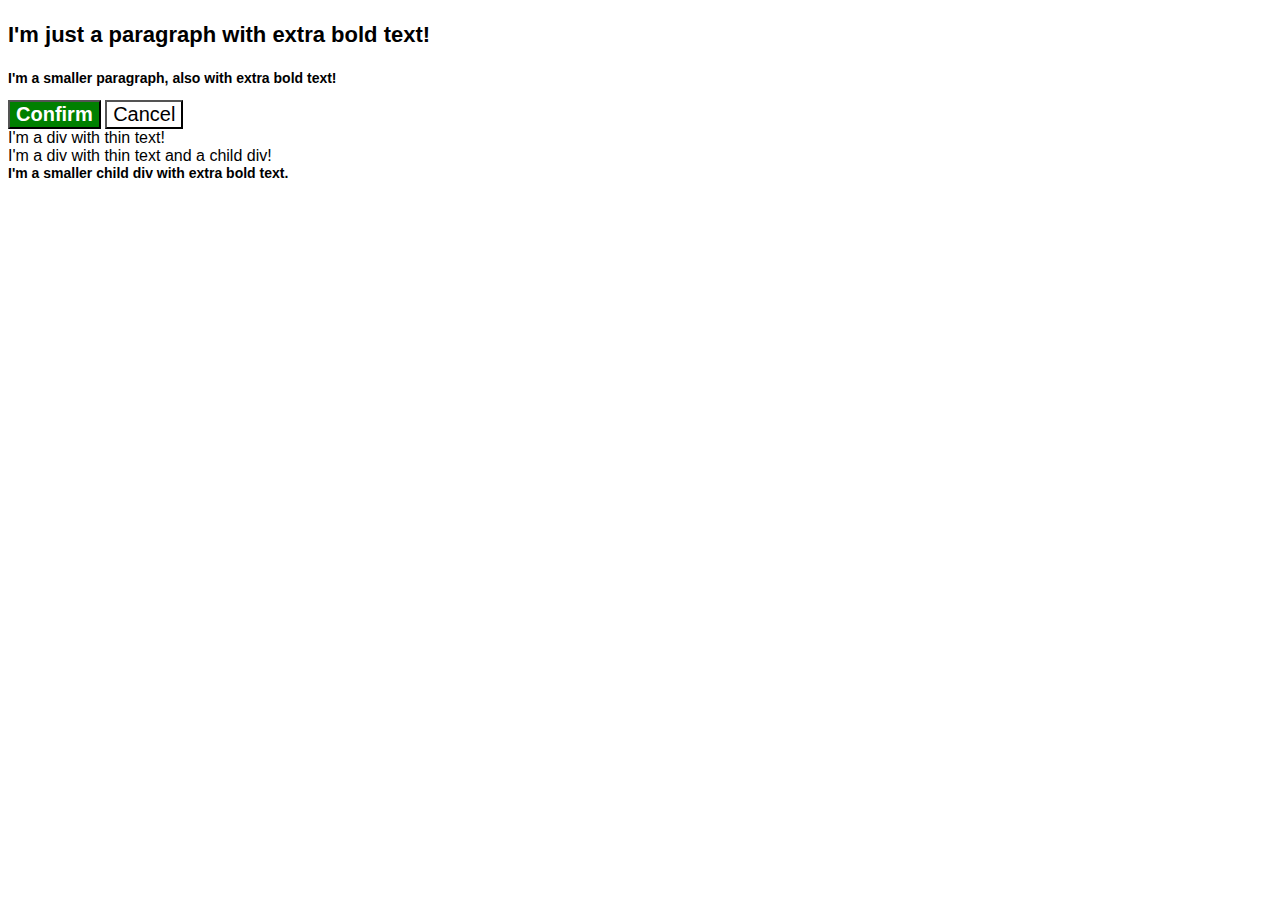
<file: CSS_Exercises/CascadeExercise/index.html>
<!DOCTYPE html>
<html lang="en">
  <head>
    <meta charset="UTF-8">
    <meta http-equiv="X-UA-Compatible" content="IE=edge">
    <meta name="viewport" content="width=device-width, initial-scale=1.0">
    <title>Fix the Cascade</title>
    <link rel="stylesheet" href="style.css">
  </head>
  <body>
    <p class="para">I'm just a paragraph with extra bold text!</p>
    <p class="para small-para">I'm a smaller paragraph, also with extra bold text!</p>

    <button id="confirm-button" class="button confirm">Confirm</button>
    <button id="cancel-button" class="button cancel">Cancel</button>

    <div class="text">I'm a div with thin text!</div>
    <div class="text">I'm a div with thin text and a child div!
      <div class="text child">I'm a smaller child div with extra bold text.</div>
    </div>
  </body>
</html>
</file>
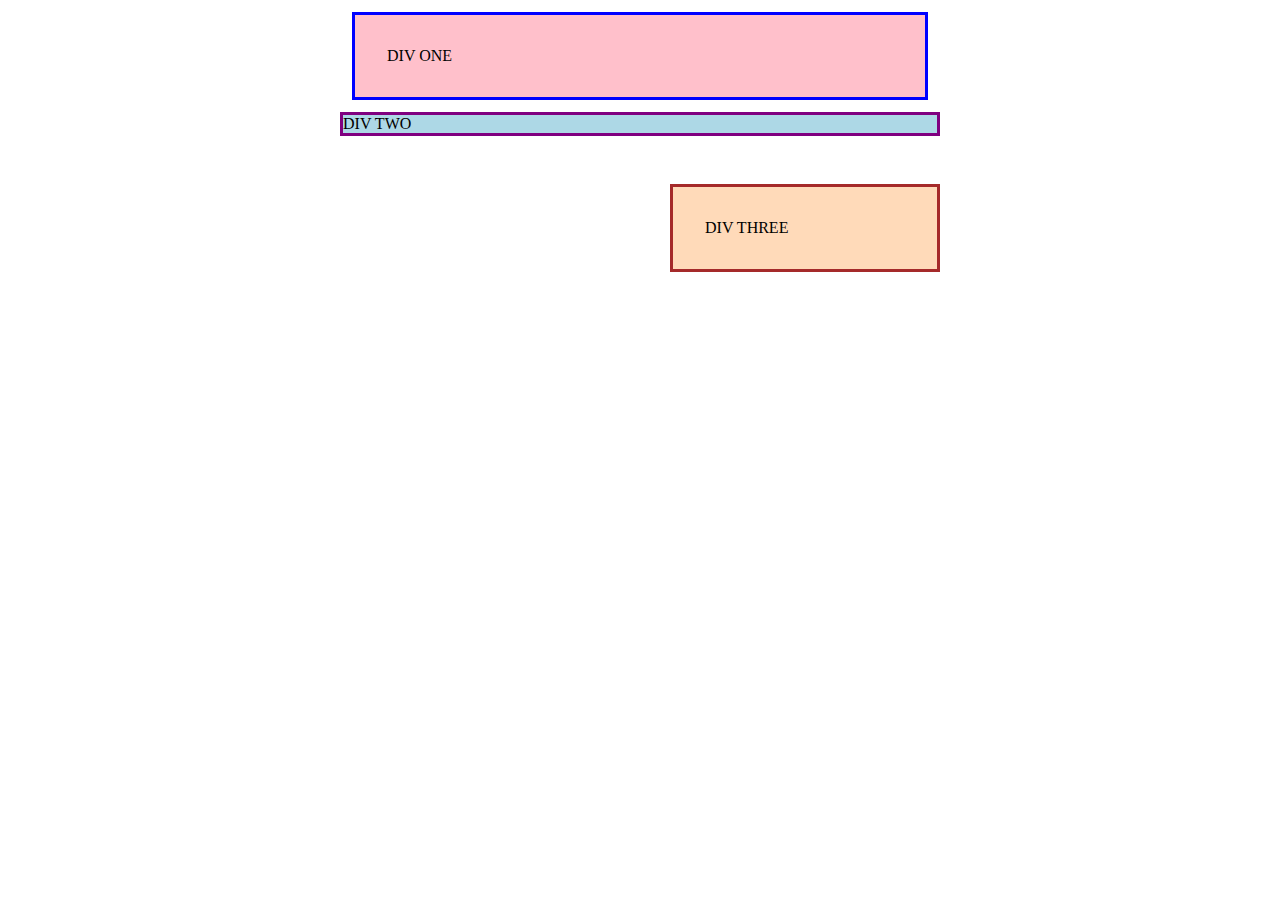
<file: CSS_Exercises/ExerciseMarginPadding01/index.html>
<!DOCTYPE html>
<html lang="en">
  <head>
    <meta charset="UTF-8">
    <meta http-equiv="X-UA-Compatible" content="IE=edge">
    <meta name="viewport" content="width=device-width, initial-scale=1.0">
    <title>Margin and Padding exercise</title>
    <link rel="stylesheet" href="style.css">
  </head>
  <body>
    <div class="one">
      DIV ONE
    </div>
    <div class="two">
      DIV TWO
    </div>
    <div class="three">
      DIV THREE
    </div>
  </body>
</html>
</file>
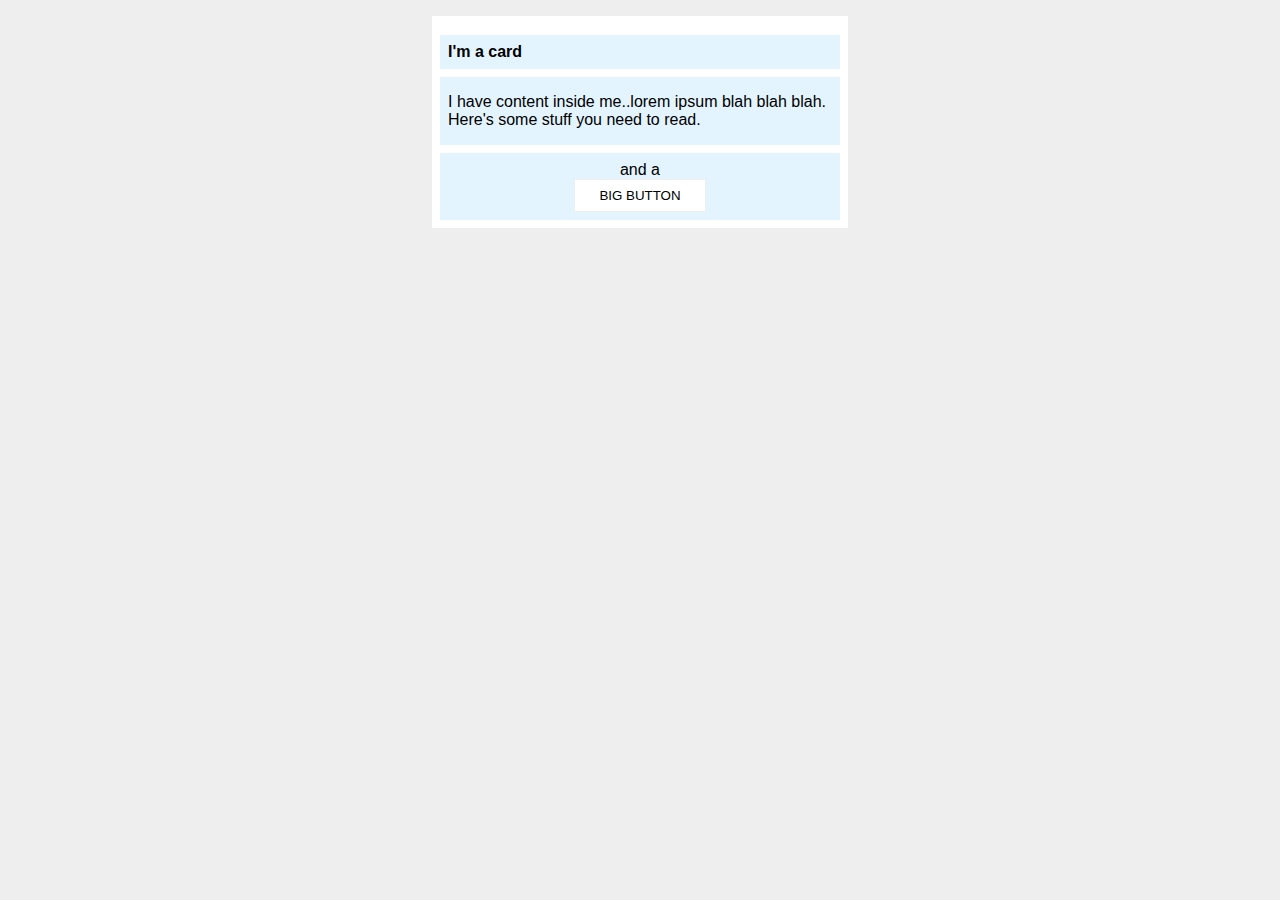
<file: CSS_Exercises/ExerciseMarginPadding02/index.html>
<!DOCTYPE html>
<html lang="en">
  <head>
    <meta charset="UTF-8">
    <meta http-equiv="X-UA-Compatible" content="IE=edge">
    <meta name="viewport" content="width=device-width, initial-scale=1.0">
    <title>Margin and Padding exercise 2</title>
    <link rel="stylesheet" href="style.css">
  </head>
  <body>
    <div class="card">
      <h1 class="title">I'm a card</h1>
      <div class="content">I have content inside me..lorem ipsum blah blah blah. Here's some stuff you need to read.</div>
      <div class="button-container">and a <button>BIG BUTTON</button></div>
    </div>
  </body>
</html>
</file>
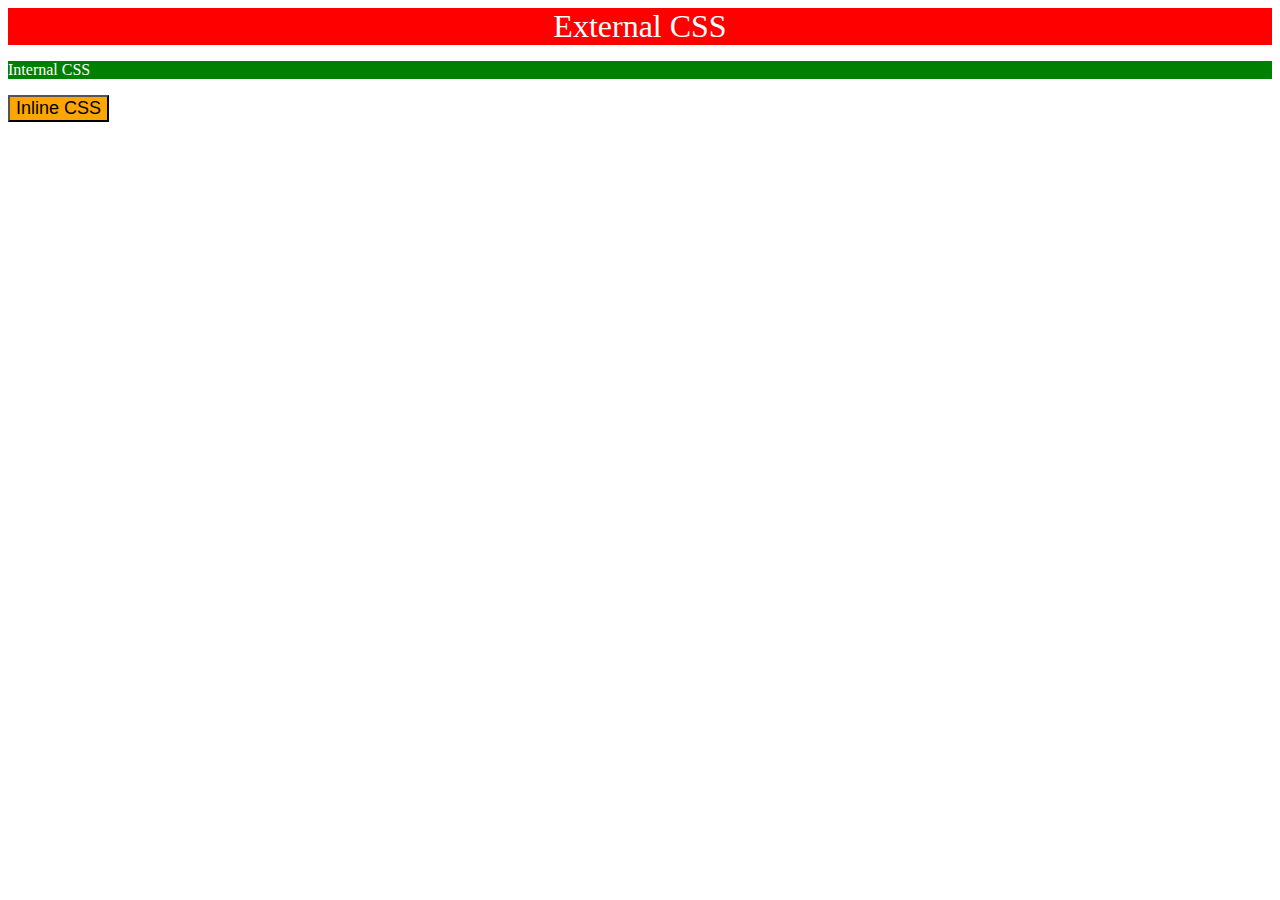
<file: CSS_Exercises/ExerciseNo1/index.html>
<!DOCTYPE html>
<html lang="en">
<head>
    <meta charset="UTF-8">
    <meta name="viewport" content="width=device-width, initial-scale=1.0">
    <title>CSS Exercise no. 1</title>
    <link rel="stylesheet" href="styles.css">
    <style>
        .internal
        {
            background-color: green;
            color: white;
        }

    </style>
</head>
<body>
    <div class="External">External CSS</div>
    <p class="internal">Internal CSS</p>
    <button style="font-size: 18px; background-color: Orange;">Inline CSS</button>
</body>
</html>
</file>
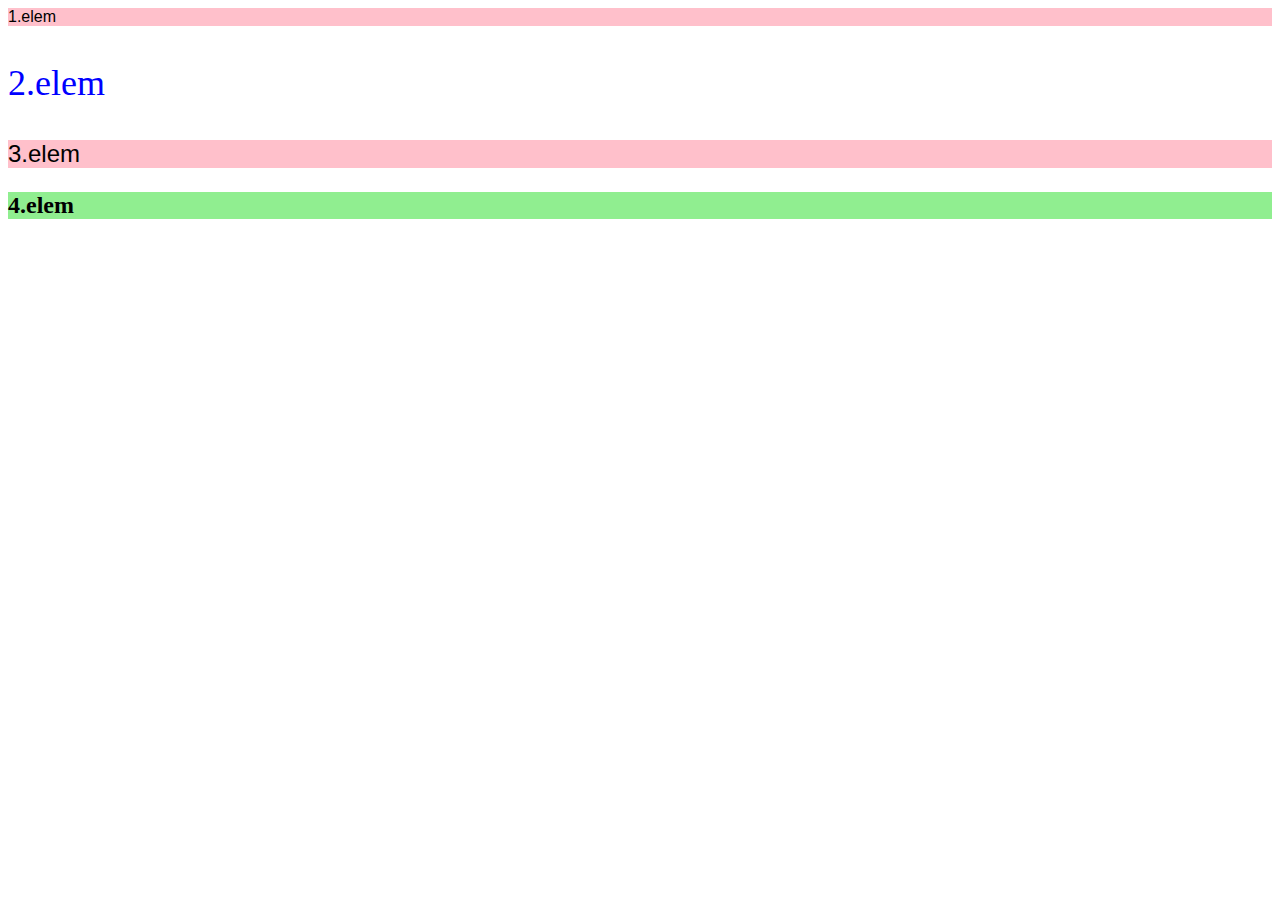
<file: CSS_Exercises/ExerciseNo2/index.html>
<!DOCTYPE html>
<html lang="en">
<head>
    <meta charset="UTF-8">
    <meta name="viewport" content="width=device-width, initial-scale=1.0">
    <link rel="stylesheet" href="styles.css">
    <title>Document</title>
</head>
<body>
    <div class="odd">1.elem</div>
    <p id="kettes">2.elem</p>
    <div class="odd" id="harmas">3.elem</div>
    <p id="negyes">4.elem</p>
</body>
</html>
</file>
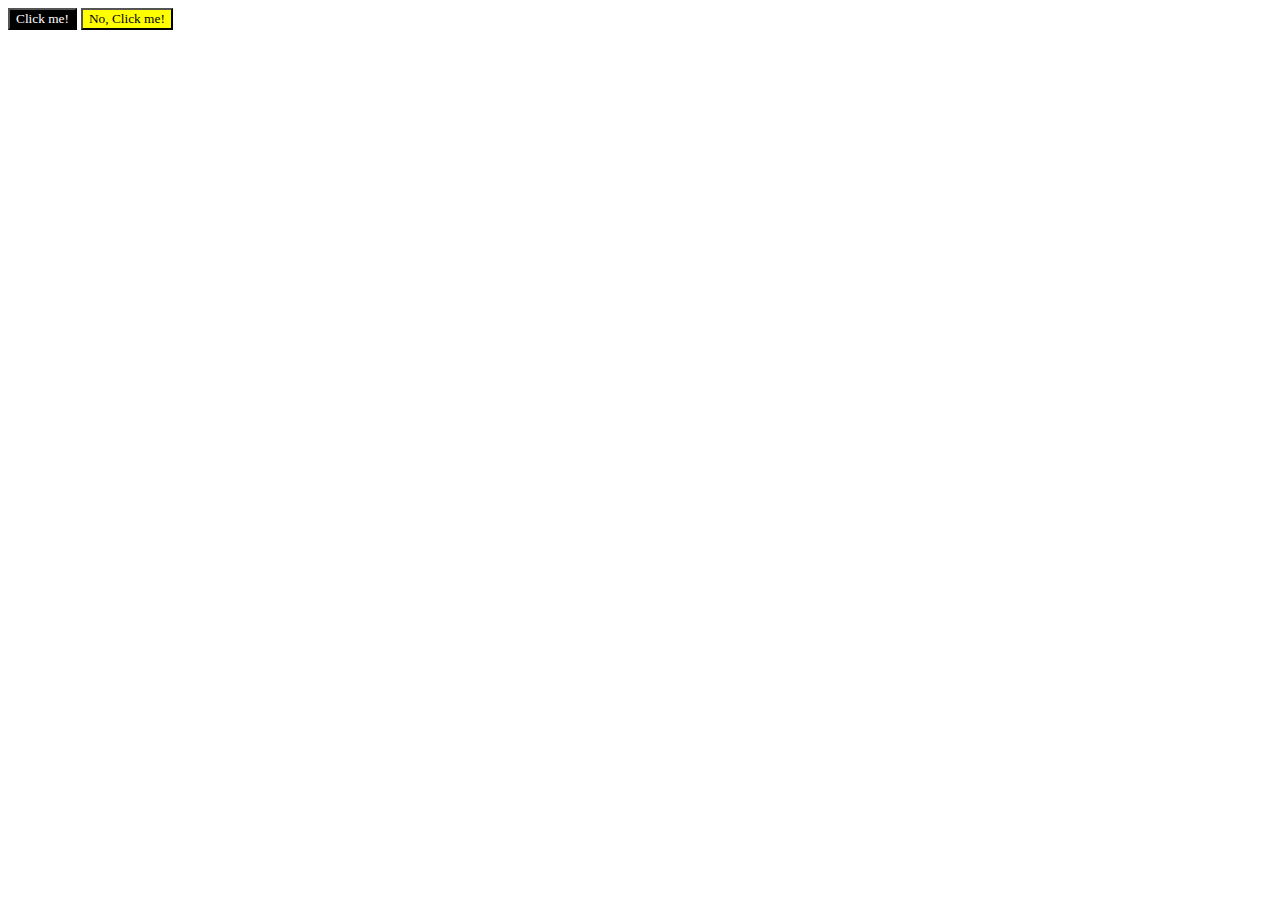
<file: CSS_Exercises/ExerciseNo3/index.html>
<!DOCTYPE html>
<html lang="en">
<head>
    <meta charset="UTF-8">
    <meta name="viewport" content="width=device-width, initial-scale=1.0">
    <link rel="stylesheet" href="style.css">
    <title>CSS Exercise Number 3</title>
</head>
<body>
    <button class="gombok elso">Click me!</button>
    <button class="gombok masodik">No, Click me!</button>
</body>
</html>
</file>
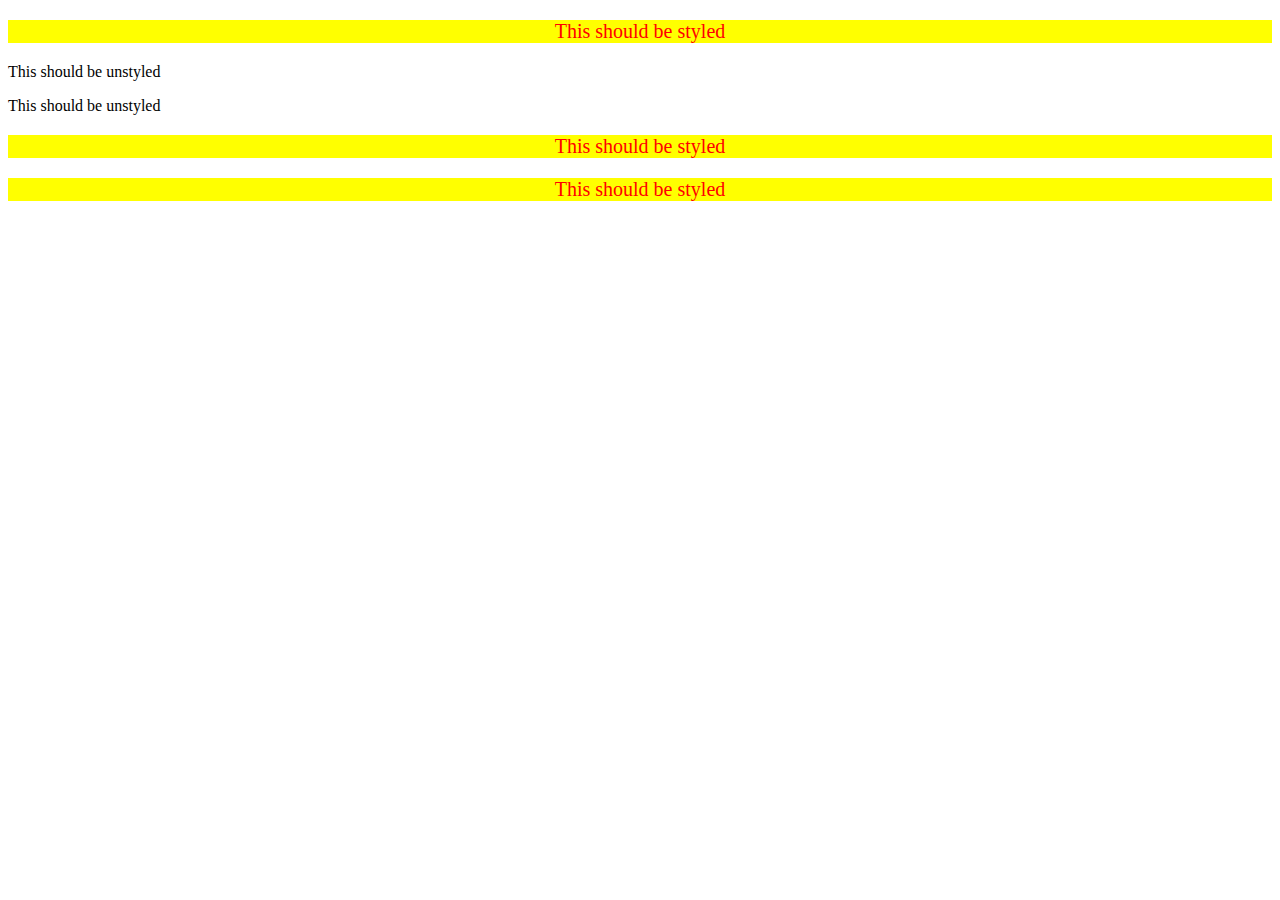
<file: CSS_Exercises/ExerciseNo5/index.html>
<!DOCTYPE html>
<html lang="en">
<head>
    <meta charset="UTF-8">
    <meta name="viewport" content="width=device-width, initial-scale=1.0">
    <link rel="stylesheet" href="style.css">
    <title>CSS Exercise Number 5</title>
</head>
<body>
    <div class="container">
        <p class="text">This should be styled</p>
    </div>

    <p class="text">This should be unstyled</p>
    <p class="text">This should be unstyled</p>

    <div class="container">
        <p class="text">This should be styled</p>
        
        <p class="text">This should be styled</p>
    </div>
</body>
</html>
</file>
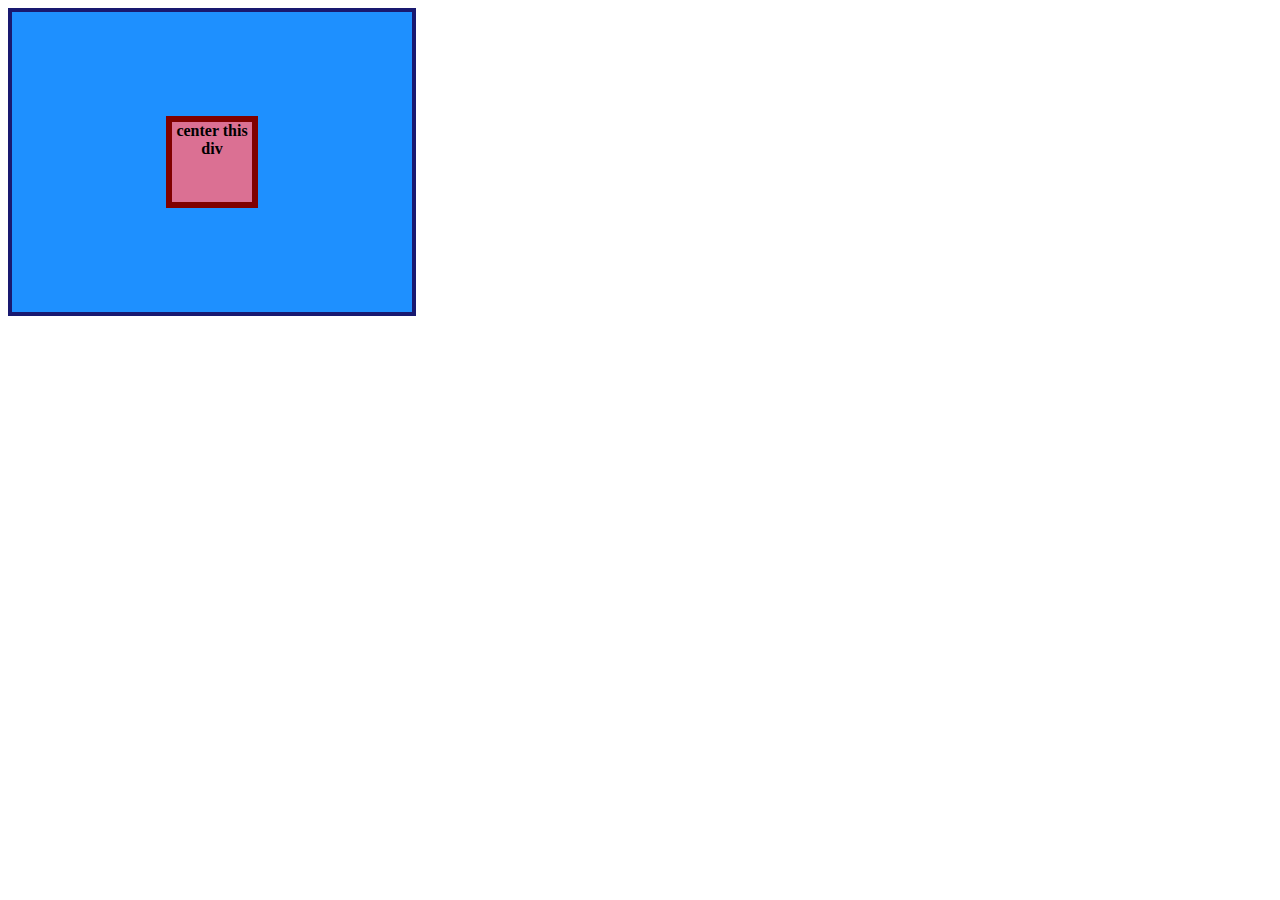
<file: CSS_Exercises/Flex_Exercises/01-flex-center/index.html>
<!DOCTYPE html>
<html lang="en">
  <head>
    <meta charset="UTF-8">
    <meta http-equiv="X-UA-Compatible" content="IE=edge">
    <meta name="viewport" content="width=device-width, initial-scale=1.0">
    <title>CENTER THIS DIV</title>
    <link rel="stylesheet" href="style.css">
  </head>
  <body>
    <div class="container">
      <div class="box">center this div</div>
    </div>
  </body>
</html>
</file>
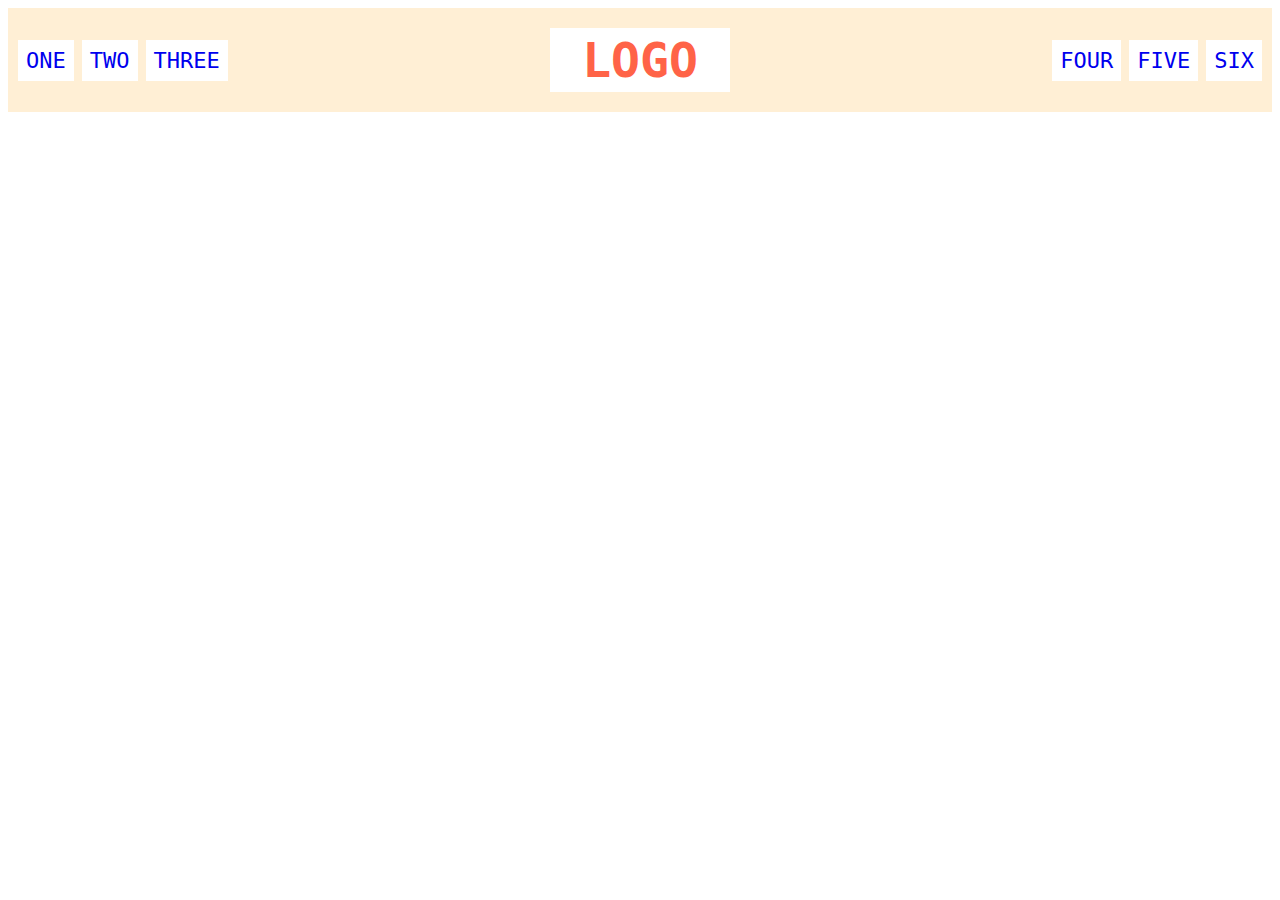
<file: CSS_Exercises/Flex_Exercises/02-flex-header/index.html>
<!DOCTYPE html>
<html lang="en">
  <head>
    <meta charset="UTF-8">
    <meta http-equiv="X-UA-Compatible" content="IE=edge">
    <meta name="viewport" content="width=device-width, initial-scale=1.0">
    <title>Flex Header</title>
    <link rel="stylesheet" href="style.css">
  </head>
  <body>
    <div class="header">
      <div class="left-links">
        <ul>
          <li><a href="#">ONE</a></li>
          <li><a href="#">TWO</a></li>
          <li><a href="#">THREE</a></li>
        </ul>
      </div>
      <div class="logo">LOGO</div>
      <div class="right-links">
        <ul>
          <li><a href="#">FOUR</a></li>
          <li><a href="#">FIVE</a></li>
          <li><a href="#">SIX</a></li>
        </ul>
      </div>
    </div>
  </body>
</html>
</file>
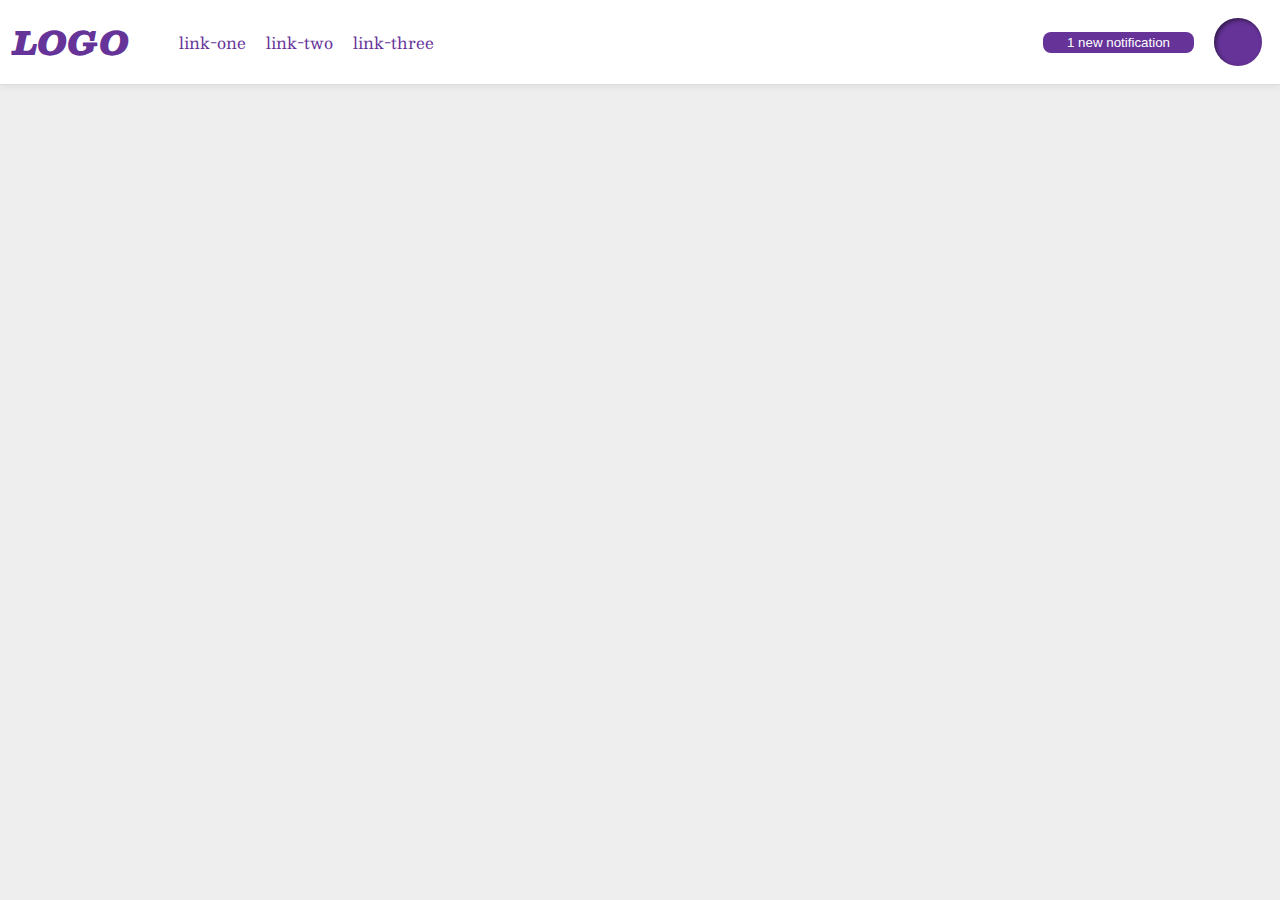
<file: CSS_Exercises/Flex_Exercises/03-flex-header-2/index.html>
<!DOCTYPE html>
<html lang="en">
  <head>
    <meta charset="UTF-8">
    <meta http-equiv="X-UA-Compatible" content="IE=edge">
    <meta name="viewport" content="width=device-width, initial-scale=1.0">
    <title>Flex Header 2</title>
    <link rel="stylesheet" href="style.css">
  </head>
  <body>
    <div class="header">
    <div class="bal">
      <div class="logo">
        LOGO
      </div>
      <ul class="links">
        <li><a href="https://google.com">link-one</a></li>
        <li><a href="https://google.com">link-two</a></li>
        <li><a href="https://google.com">link-three</a></li>
      </ul>
      </div>
      <div class="jobb">
      <button class="notifications">
        1 new notification
      </button>
      <div class="profile-image"></div>
    </div>
    </div>
  </body>
</html>
</file>
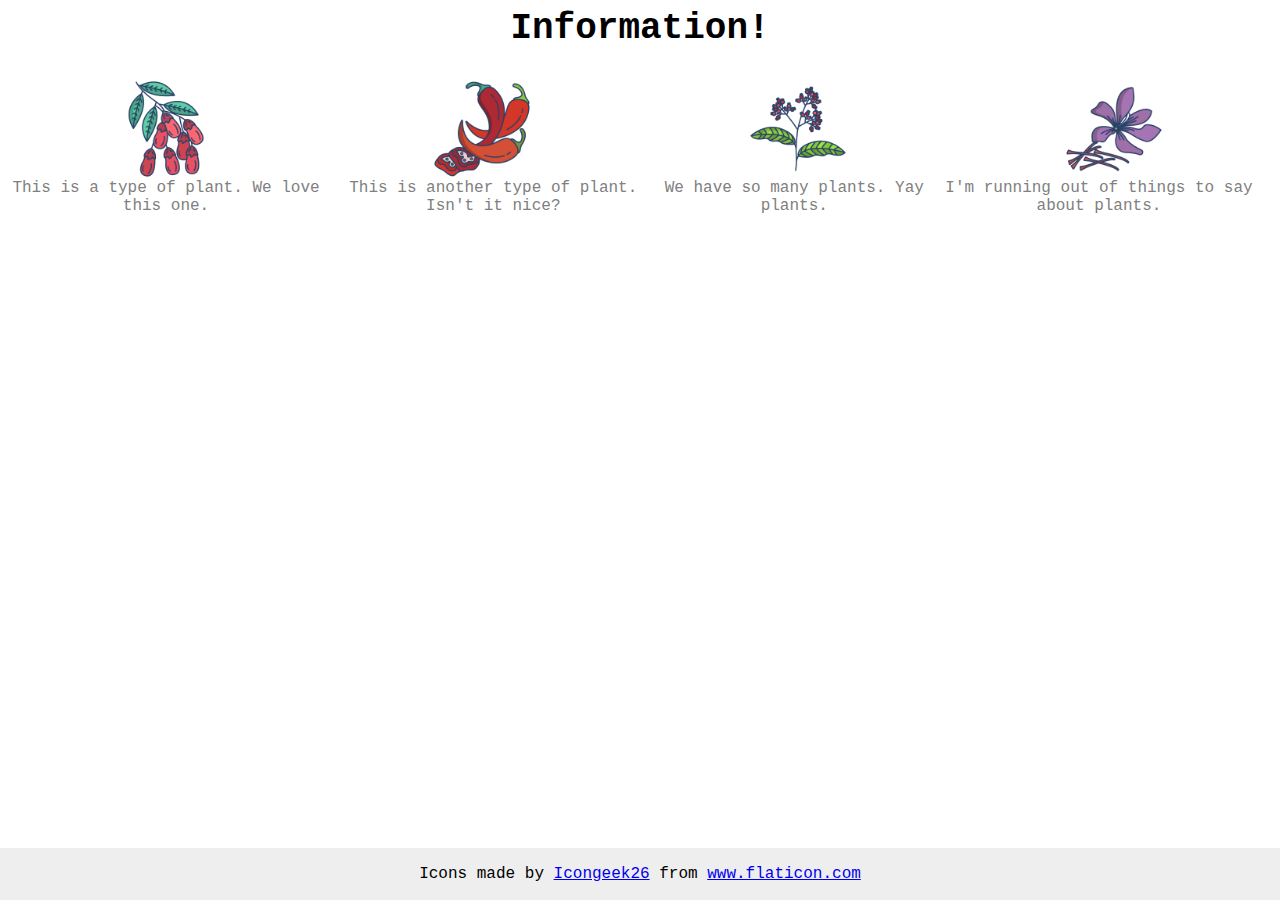
<file: CSS_Exercises/Flex_Exercises/04-flex-information/index.html>
<!DOCTYPE html>
<html lang="en">
  <head>
    <meta charset="UTF-8">
    <meta http-equiv="X-UA-Compatible" content="IE=edge">
    <meta name="viewport" content="width=device-width, initial-scale=1.0">
    <title>Information</title>
    <link rel="stylesheet" href="style.css">
  </head>
  <body>
    <div class="title">Information!</div>
        <div class= "kepekrendezes">

            <img src="./Images/barberry.png" alt="barberry">
            <img src="./Images/chilli.png" alt="chili">
            <img src="./Images/pepper.png" alt="pepper">
            <img src="./Images/saffron.png" alt="saffron">

        </div>
        
        <div class="szovegrendezes">

            <div class="text">This is a type of plant. We love this one.</div> 
            <div class="text">This is another type of plant. Isn't it nice?</div>          
            <div class="text">We have so many plants. Yay plants.</div>       
            <div class="text">I'm running out of things to say about plants.</div>

        </div>
    <!-- disregard this section, it's here to give attribution to the creator of these icons -->
    <div class="footer">
      <div>Icons made by <a href="https://www.flaticon.com/authors/icongeek26" title="Icongeek26">Icongeek26</a> from <a href="https://www.flaticon.com/" title="Flaticon">www.flaticon.com</a></div>
    </div>
  </body>
</html>
</file>
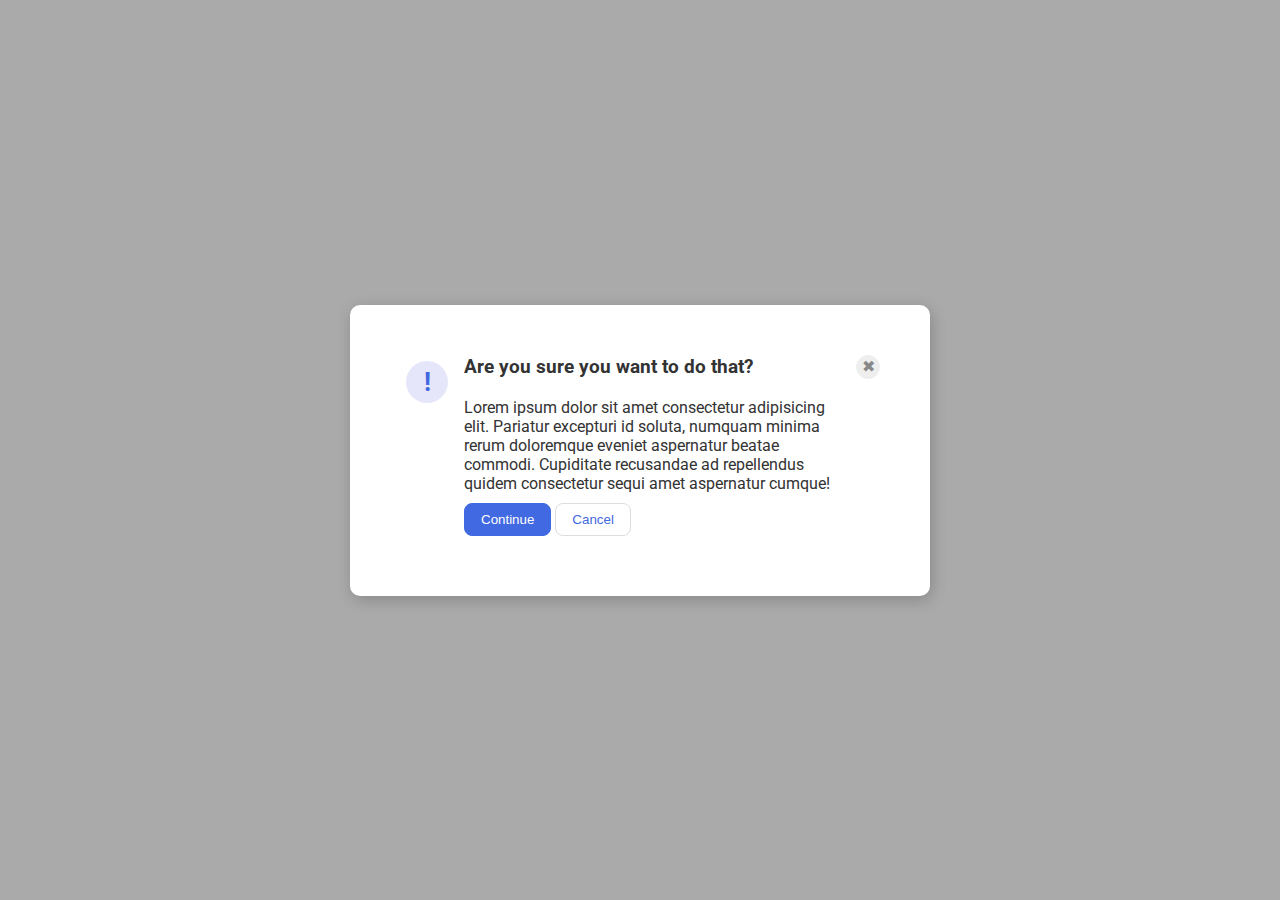
<file: CSS_Exercises/Flex_Exercises/05-flex-modal/index.html>
<!DOCTYPE html>
<html lang="en">
  <head>
    <meta charset="UTF-8">
    <meta http-equiv="X-UA-Compatible" content="IE=edge">
    <meta name="viewport" content="width=device-width, initial-scale=1.0">
    <link rel="stylesheet" href="style.css">
    <title>Modal</title>
  </head>
  <body>
    <div class="modal">
        <div class = "ikonrendezes_up">
            <div class="ikon"><div class="icon">!</div></div>
            <div class="szoveg">
                <div class="header">Are you sure you want to do that?</div>   
                <div class="text">Lorem ipsum dolor sit amet consectetur adipisicing elit. Pariatur excepturi id soluta, numquam minima rerum doloremque eveniet aspernatur beatae commodi. Cupiditate recusandae ad repellendus quidem consectetur sequi amet aspernatur cumque!</div>
                    <div>
                        <button class="continue">Continue</button>
                        <button class="cancel">Cancel</button>
                    </div>
            </div>
            <div>   <button class="close-button">✖</button></div> 
        </div>
        
      
    </div>
  </body>
</html>
</file>
<file: CSS_Exercises/CascadeExercise/style.css>
body {
  font-family: Arial, Helvetica, sans-serif;
}

.para {
  color: hsl(0, 0%, 0%);
  font-weight: 800;

}

.para.small-para {
  font-size: 14px;
  font-weight: 800;
}

.para {
  font-size: 22px;
}

.button.confirm {
  background: green;
  color: white;
  font-weight: bold;
} 

.button {
  background-color: rgb(255, 255, 255);
  color: rgb(0, 0, 0);
  font-size: 20px;
}

.text.child {
  color: rgb(0, 0, 0);
  font-weight: 800;
  font-size: 14px;
}

.div.text {
  color: rgb(0, 0, 0);
  font-size: 22px;
  font-weight: 100;
}
</file>
<file: CSS_Exercises/ExerciseMarginPadding01/style.css>
body {
    max-width: 600px;
    margin: 0 auto;
  }
  
  .one {
    background: pink;
    border: 3px solid blue;
    /* CHANGE ME */
    padding: 32px;
    margin: 12px;
  }
  
  .two {
    background: lightblue;
    border: 3px solid purple;
    /* CHANGE ME */
    margin-bottom: 48px;
  }
  
  .three {
    background: peachpuff;
    border: 3px solid brown;
    width: 200px;
    /* CHANGE ME */
    
    padding: 32px;
    margin-left: auto;
  }
</file>
<file: CSS_Exercises/ExerciseMarginPadding02/style.css>
body {
    background: #eee;
    font-family: sans-serif;
  }
  
  .card {
    width: 400px;
    background: #fff;
    margin: 16px auto;
  }
  
  .title {
    background: #e3f4ff;
  }
  
  .content {
    background: #e3f4ff;
  }
  
  .button-container {
    background: #e3f4ff;
  }
  
  button {
    background: white;
    border: 1px solid #eee;
  }
  
  /* SOLUTION */
  
  /* disclaimer: duplicating the selectors here isn't best practice.
  In your solution you probably put it right inside the existing selectors,
  which _is_ the best practice.
  
  We separated it out here to make it extra clear what has changed. */
  
  .card {
    padding: 8px;
  }
  
  .title {
    margin-bottom: 8px;
    font-size: 16px;
    padding: 8px;
  }
  
  .content {
    margin-bottom: 8px;
    padding: 16px 8px;
  }
  
  .button-container {
    text-align: center;
    padding: 8px;
  }
  
  button {
    display: block;
    margin: 0 auto;
    padding: 8px 24px;
  }
</file>
<file: CSS_Exercises/ExerciseNo1/styles.css>
.External
{
    background-color: red;
    font-size: 32px;
    text-align: center;
    color: white;
}
</file>
<file: CSS_Exercises/ExerciseNo2/styles.css>
.odd
{
    background-color: pink;
    font-family: Verdana,sans-serif;
    
}

#harmas
{
    font-size: 24px;
}

#kettes
{
    color: blue;
    font-size: 36px;
}

#negyes
{
    background-color: lightgreen;
    font-size: 24px;
    font-weight: bold;
}
</file>
<file: CSS_Exercises/ExerciseNo3/style.css>
.gombok
{
    font-size: "28px";
    font-family: "Helvetica, Times New Roman, sans-serif"

}

.gombok.elso
{
    background-color: black;
    color: white;
}

.gombok.masodik
{
    background-color: yellow;
}
</file>
<file: CSS_Exercises/ExerciseNo5/style.css>
.container .text
{
    background-color: yellow;
    color: red;
    font-size: 20px;
    text-align: center;
}
</file>
<file: CSS_Exercises/Flex_Exercises/01-flex-center/style.css>
.container {
    background: dodgerblue;
    border: 4px solid midnightblue;
    width: 400px;
    height: 300px;
    display: flex;
    justify-content: center;
    align-items: center;
  }
  
  .box {
    background: palevioletred;
    font-weight: bold;
    text-align: center;
    border: 6px solid maroon;
    width: 80px;
    height: 80px;
    display: flex;   
}
</file>
<file: CSS_Exercises/Flex_Exercises/02-flex-header/style.css>
.header  {
    font-family: monospace;
    background: papayawhip;
    display: flex;
    align-items: center;
    justify-content: space-between;
    padding: 10px;
    
  }
  
  .logo {
    display: flex;
    font-size: 48px;
    font-weight: 900;
    color: tomato;
    background: white;
    padding: 4px 32px;
    margin: 10px;
    
  }
  
  ul {
    /* this removes the dots on the list items*/
    display: flex;
    gap: 8px;
    margin: 0px;
    padding: 0px;
    flex-direction: row;
    list-style-type: none;
  }
  
  a {
    font-size: 22px;
    background: white;
    padding: 8px;
    /* this removes the line under the links */
    text-decoration: none;
  }
</file>
<file: CSS_Exercises/Flex_Exercises/03-flex-header-2/style.css>
/* this is some magical font-importing.  
you'll learn about it later. */
@import url('https://fonts.googleapis.com/css2?family=Besley:ital,wght@0,400;1,900&display=swap');

body {
  margin: 0;
  background: #eee;
  font-family: Besley, serif;
}

.header {
  background: white;
  border-bottom: 1px solid #ddd;
  box-shadow: 0 0 8px rgba(0,0,0,.1);

  display: flex;
  padding: 8px;
  justify-content: space-between;
  
}

.profile-image {
  background: rebeccapurple;
  box-shadow: inset 2px 2px 4px rgba(0,0,0,.5);
  border-radius: 50%;
  width: 48px;
  height: 48px;

  margin: 10px;
  justify-content: right;
}

.logo {
  color: rebeccapurple;
  font-size: 32px;
  font-weight: 900;
  font-style: italic;

  margin: 5px;
  
}

button {
    
  border: none;
  border-radius: 8px;
  background: rebeccapurple;
  color: white;
  padding: 3px 24px;

  display: flex;
  
  margin: 10px;
}

a {
  /* this removes the line under our links */
  text-decoration: none;
  color: rebeccapurple;
  
}

ul {
  list-style-type: none;

  display: flex;
  gap: 20px;
  margin: 5px;
  align-items: center;
  
}

.bal
{
    display: flex;
    align-items: center;
    justify-content: left;

}

.jobb
{
    display: flex;
    justify-content: right;
    align-items: center;
}

.notifications
{
    display: flex;
    justify-content: right;
}

.profile-image
{
    display: flex;
    justify-content: right;
    position: relative;
}
</file>
<file: CSS_Exercises/Flex_Exercises/04-flex-information/style.css>
body {
    font-family: 'Courier New', Courier, monospace;
    
    
  }
  
  img {
    width: 100px;
    height: 100px;
  }
  
  .title {
    font-size: 36px;
    font-weight: 900;

    display:flex;
    justify-content: center;
  }

.kepekrendezes
{   margin-top: 30px;
    display: flex;
    flex-direction: row;
    justify-content: space-around;
    
}

.szovegrendezes
{
    color: grey;
    display: flex;
    flex-direction: row;
    text-align: center;
}
  
  
  /* do not edit this footer */
  .footer {
    position: fixed;
    bottom: 0;
    left: 0;
    right: 0;
    height: 52px;
    display: flex;
    align-items: center;
    justify-content: center;
    background: #eee;
  }
</file>
<file: CSS_Exercises/Flex_Exercises/05-flex-modal/style.css>
@import url('https://fonts.googleapis.com/css2?family=Roboto:wght@400;700&display=swap');

html, body {
  height: 100%;
}

body {
  font-family: Roboto, sans-serif;
  margin: 0;
  background: #aaa;
  color: #333;
  /* I'll give you this one for free lol */
  display: flex;
  align-items: center;
  justify-content: center;
}

.modal {
  background: white;
  width: 480px;
  border-radius: 10px;
  box-shadow: 2px 4px 16px rgba(0,0,0,.2);

  padding: 50px;
}

.icon {
  color: royalblue;
  font-size: 26px;
  font-weight: 700;
  background: lavender;
  width: 42px;
  height: 42px;
  border-radius: 50%;
  display: flex;
  align-items: center;
  justify-content: center;
  
}

.close-button {
  background: #eee;
  border-radius: 50%;
  color: #888;
  font-weight: 400;
  font-size: 16px;
  height: 24px;
  width: 24px;
  display: flex;
  align-items: center;
  justify-content: center;
  border: 1px solid #eee;
  padding: 0;
}

button {
  cursor: pointer;
  padding: 8px 16px;
  border-radius: 8px;
}

button.continue {
  background: royalblue;
  border: 1px solid royalblue;
  color: white;
}

button.cancel {
  background: white;
  border: 1px solid #ddd;
  color: royalblue;
}

/* Saját agymenések */

.szoveg .header
{  
    font-weight:bolder;
    display: flex;
    font-size: larger;
    justify-content: left;
    margin-bottom: 10px;
    margin-top: -20px
}

.szoveg
{
    display: flex;
    flex-direction: column;
    margin: 10px;
    margin-top: 20px;
    justify-content: center;
    gap: 10px;
}

.ikonrendezes_up
{
    display: flex;
}

.ikon
{    
    margin: 6px;
}
</file>
